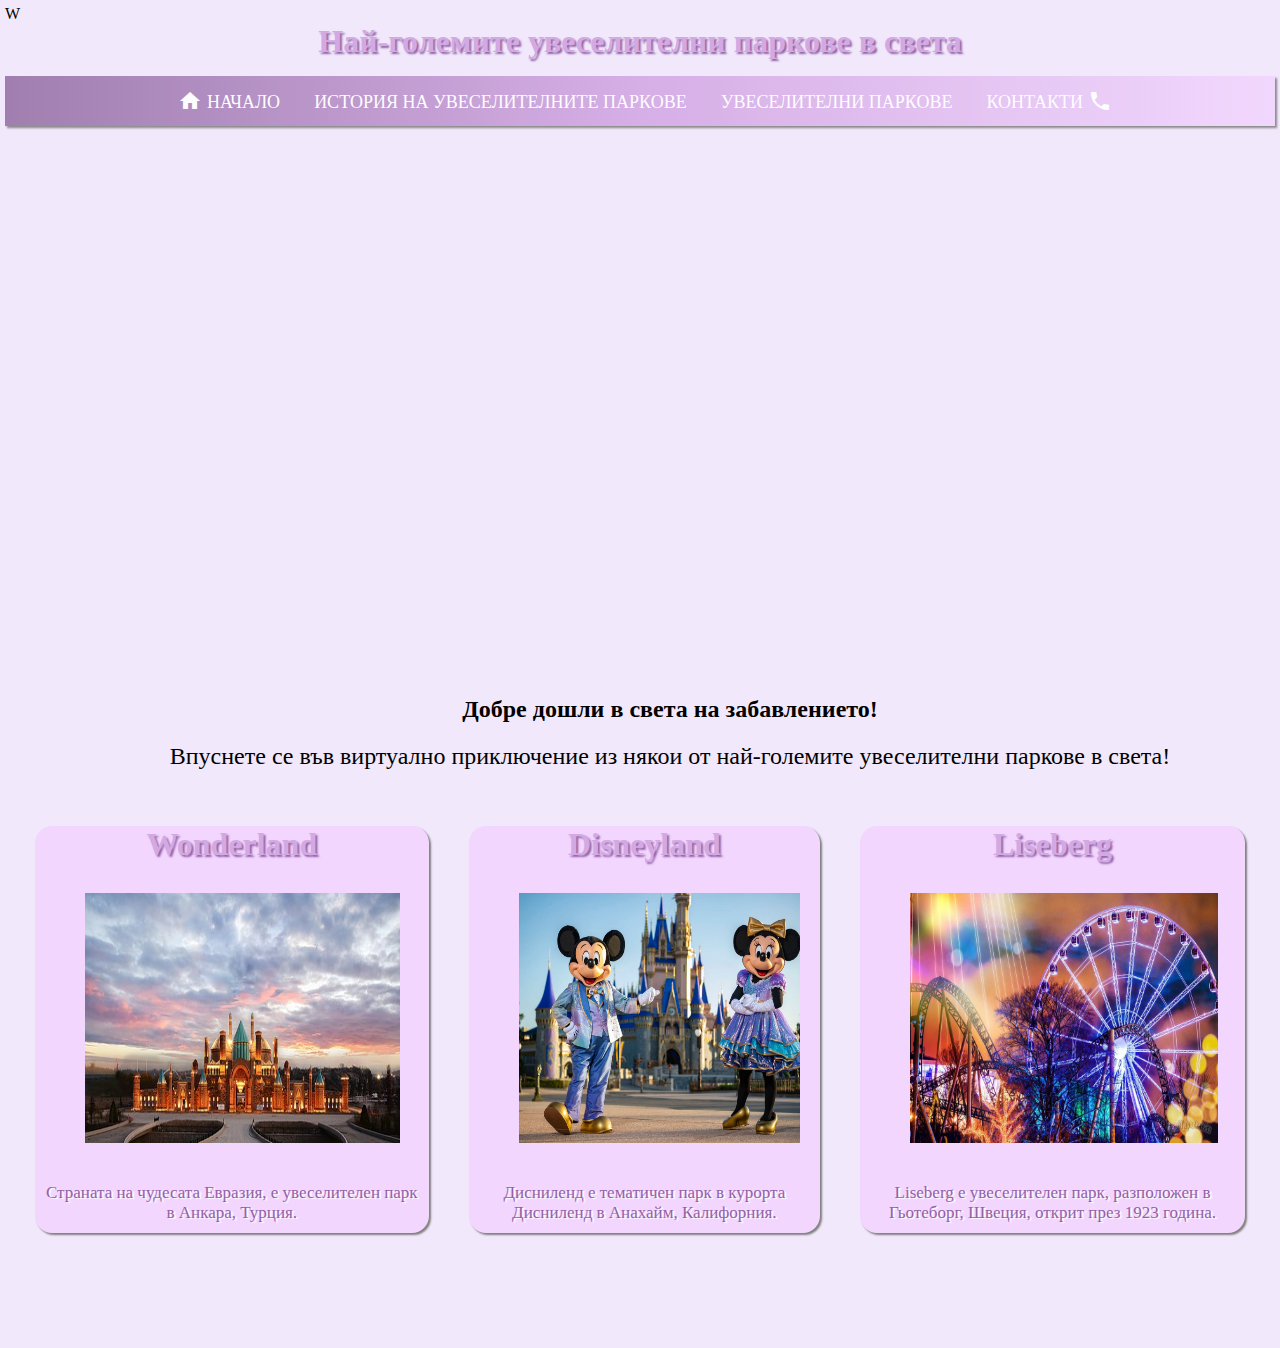
<file: index.html>
﻿W<!DOCTYPE html>

<html lang="en" xmlns="http://www.w3.org/1999/xhtml">
<head>
    <meta charset="utf-8" />
    <link href="./css/amusment_park.css" rel="stylesheet">
    <link href="https://fonts.googleapis.com/icon?family=Material+Icons" rel="stylesheet">
    <title>Лунапаркове в света</title>
</head>
<body>
    <header>
        <h1>Най-големите увеселителни паркове в света</h1>
        <nav>
            <ul>
                <li><a href="index.html"><sub><i class="material-icons">home</i></sub> Начало</a></li>
                <li><a href="history.html">История на увеселителните паркове</a></li>
                <li>
                    <a href="">Увеселителни паркове</a>
                    <ul class="drop-down">
                        <li><a href="global_vilage.html">Global Village</a></li>
                        <li><a href="disneyland.html">Disneyland</a></li>
                        <li><a href="puy_du_fou.html">Puy Du Fou</a></li>
                        <li><a href="magic_mountain.html">Six Flags Magic Mountain</a></li>
                    </ul>
                </li>
                <li><a href="contacts.html">Контакти <sub><i class="material-icons">call</i></sub></a></li>
            </ul>
        </nav>

        <div class="bg-img">
            <h1></h1>
        </div>

    </header>

    <div class="main-info">
        <h2>Добре дошли в света на забавлението!</h2>
        <p>
            Впуснете се във виртуално приключение из някои от най-големите увеселителни паркове в света!
        </p>
    </div>
    <!--<div class="home-images">
        <img src="./images/amusment1.jpg">
        <img src="./images/amusment2.jpg">
        <img src="./images/amusment3.jpg">
    </div>-->
    <!--<img src="./images/amusment4.jpg">-->



    <div class="article">
        <div id="article1">
            <h1 class="title-art">Wonderland</h1>
            <img src="./images/amusment1.jpg" class="image">
            <p class="description">
                Страната на чудесата Евразия, е увеселителен парк в Анкара, Турция.
            </p>
        </div>
        <div id="article2">
            <h1 class="title-art">Disneyland</h1>
            <img src="./images/amusment2.jpg" class="image">
            <p class="description">
                Дисниленд е тематичен парк в курорта Дисниленд в Анахайм, Калифорния.
            </p>
        </div>
        <div id="article3">
            <h1 class="title-art">Liseberg</h1>
            <img src="./images/amusment3.jpg" class="image">
            <p class="description">
                Liseberg е увеселителен парк, разположен в Гьотеборг, Швеция, открит през 1923 година.

            </p>

        </div>
    </div>
    <footer></footer>

</body>
</html>
</file>
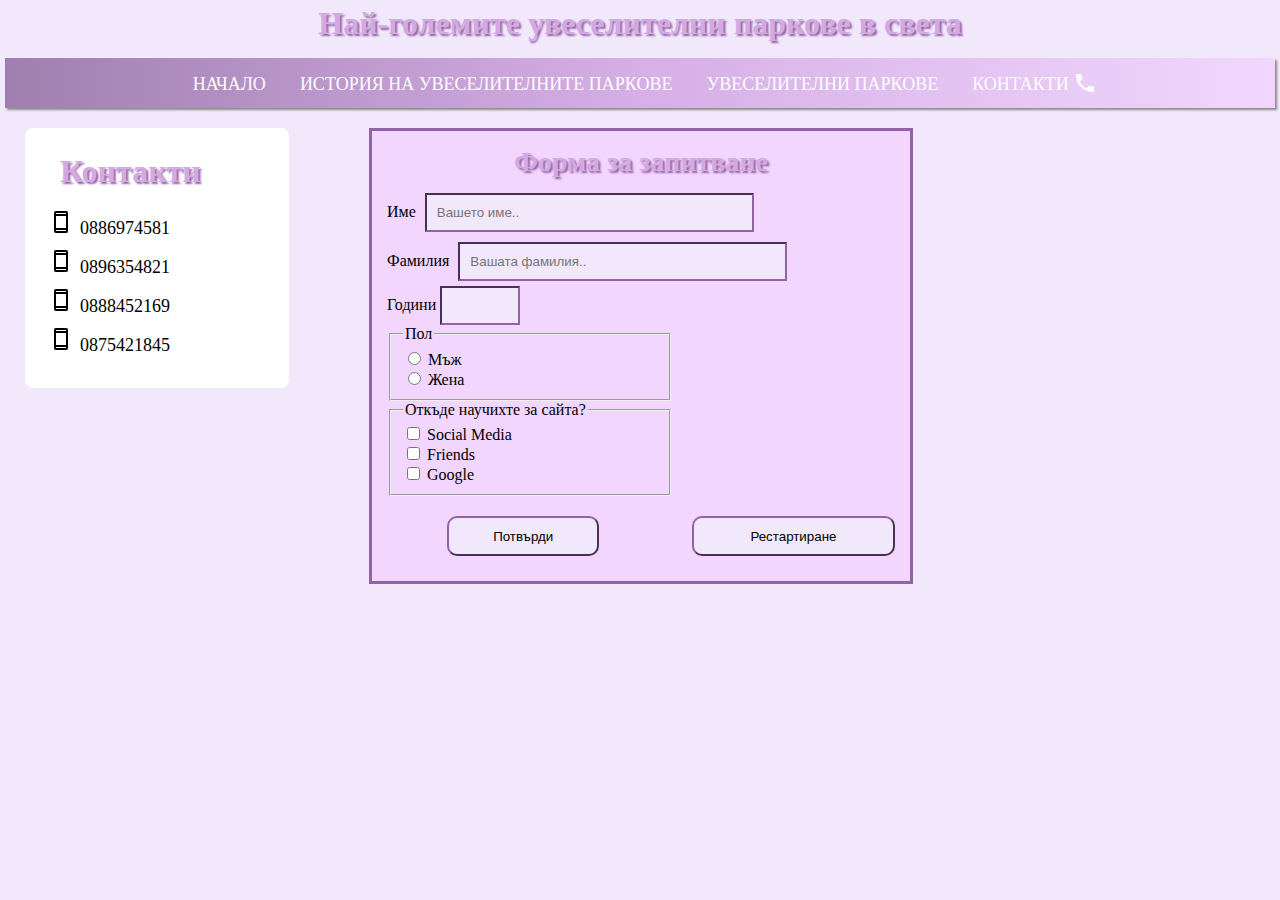
<file: contacts.html>
﻿<!DOCTYPE html>

<html lang="en" xmlns="http://www.w3.org/1999/xhtml">

<head>
    <meta charset="utf-8" />
    <link href="./css/amusment_park.css" rel="stylesheet">
    <link href="https://fonts.googleapis.com/icon?family=Material+Icons" rel="stylesheet">
    <title>Контакти</title>
</head>

<body>
    <header>
        <h1>Най-големите увеселителни паркове в света</h1>

        <nav>
            <ul>
                <li><a href="index.html">Начало</a></li>
                <li><a href="history.html">История на увеселителните паркове</a></li>
                <li>
                    <a href="">Увеселителни паркове</a>
                    <ul class="drop-down">
                        <li><a href="global_vilage.html">Global Village</a></li>
                        <li><a href="disneyland.html">Disneyland</a></li>
                        <li><a href="puy_du_fou.html">Puy Du Fou</a></li>
                        <li><a href="magic_mountain.html">Six Flags Magic Mountain</a></li>
                    </ul>
                </li>
                <li><a href="contacts.html">Контакти <sub><i class="material-icons">call</i></sub></a></li>
            </ul>
        </nav>
    </header>
    <div class="main">
        <div class="contact">
            <h1>Контакти</h1>
            <ul>
                <li>0886974581</li>
                <li>0896354821</li>
                <li>0888452169</li>
                <li>0875421845</li>
            </ul>
        </div>



        <div class="registration">
            <h1>Форма за запитване</h1>
            <form action="https://www.google.bg/" method="get" target="_blank">
                <label for="name">Име</label>
                <input type="text" id="name" name="firstname" placeholder="Вашето име.."><br>
                <label for="last_name">Фамилия</label>
                <input type="text" id="last_name" name="lastname" placeholder="Вашата фамилия.."><br>
                <label for="age">Години</label>
                <input type="number" id="age" name="age" max="100" min="1"><br>
                <fieldset>
                    <legend>Пол</legend>
                    <!--<label for="gender">Пол</label><br>-->
                    <input type="radio" id="male" value="Мъж" name="gender">
                    <label for="male">Мъж</label><br>
                    <input type="radio" id="female" value="Жена" name="gender">
                    <label for="female">Жена</label><br>
                </fieldset>
                <fieldset>
                    <legend>Откъде научихте за сайта?</legend>
                    <input type="checkbox" id="social-media" name="question" value="SocialMedia">
                    <label for="social-media">Social Media</label><br>
                    <input type="checkbox" id="fr" name="question" value="Friends">
                    <label for="fr">Friends</label><br>
                    <input type="checkbox" id="google" name="question" value="Google">
                    <label for="google">Google</label><br>
                </fieldset>
                <input type="submit" value="Потвърди">
                <input type="reset" value="Рестартиране">
            </form>
        </div>
    </div>
    <footer></footer>

</body>

</html>
</file>
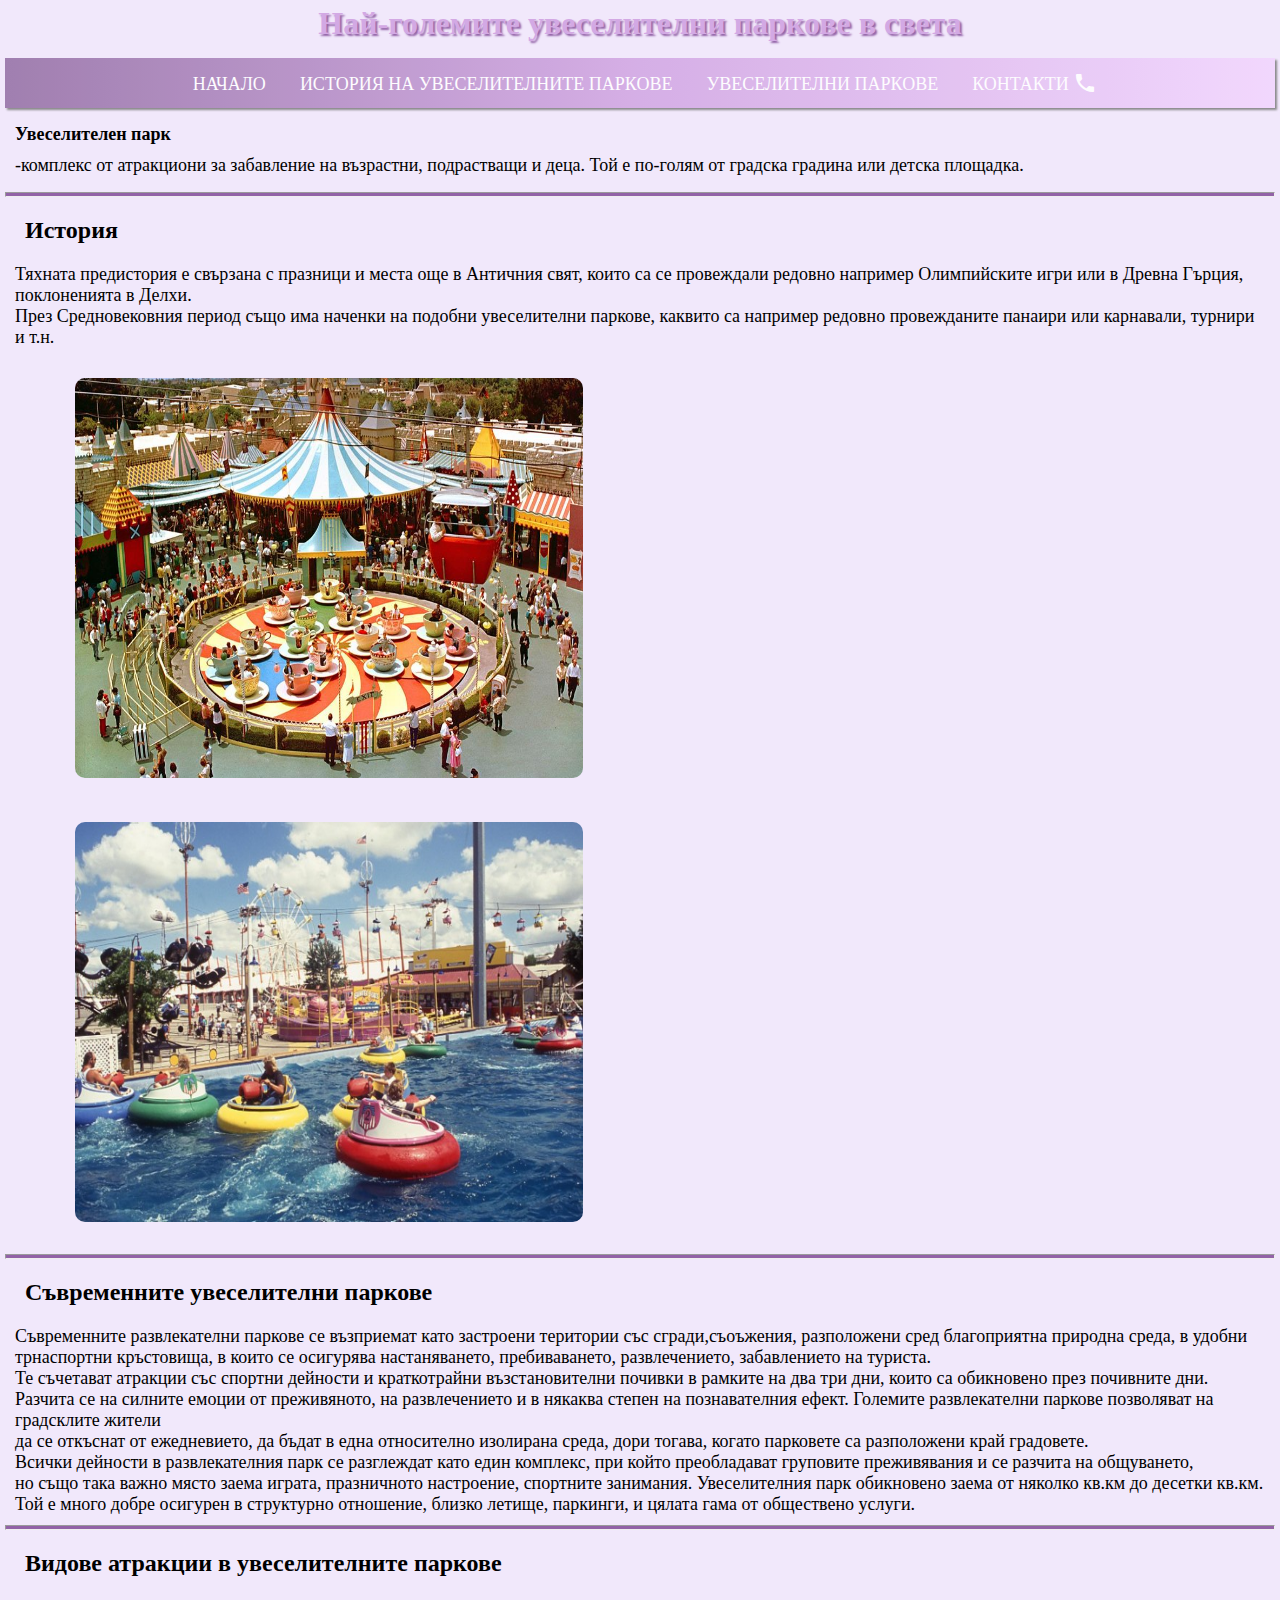
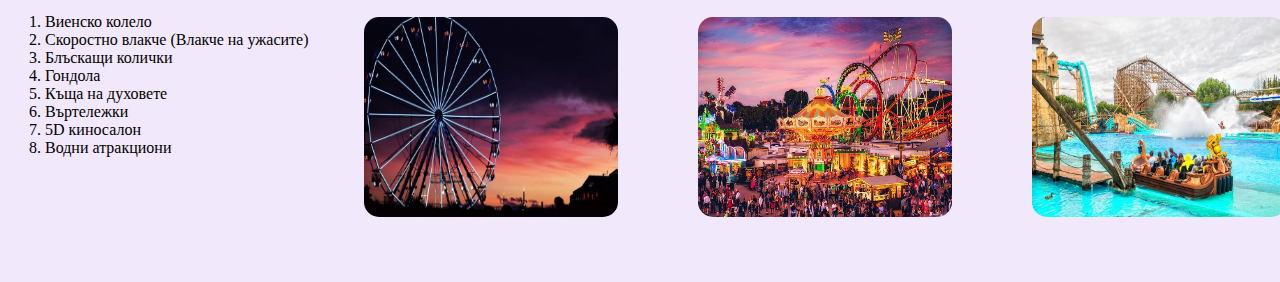
<file: history.html>
﻿<!DOCTYPE html>

<html lang="en" xmlns="http://www.w3.org/1999/xhtml">
<head>
    <meta charset="utf-8" />
    <link href="./css/amusment_park.css" rel="stylesheet">
    <link href="https://fonts.googleapis.com/icon?family=Material+Icons" rel="stylesheet">
    <title>История</title>
</head>
<body>
    <header>
        <h1>Най-големите увеселителни паркове в света</h1>

        <nav>
            <ul>
                <li><a href="index.html">Начало</a></li>
                <li><a href="history.html">История на увеселителните паркове</a></li>
                <li>
                    <a href="">Увеселителни паркове</a>
                    <ul class="drop-down">
                        <li><a href="global_vilage.html">Global Village</a></li>
                        <li><a href="disneyland.html">Disneyland</a></li>
                        <li><a href="puy_du_fou.html">Puy Du Fou</a></li>
                        <li><a href="magic_mountain.html">Six Flags Magic Mountain</a></li>
                    </ul>
                </li>
                <li><a href="contacts.html">Контакти <sub><i class="material-icons">call</i></sub></a></li>
            </ul>
        </nav>
    </header>

    <dl>

        <dt><strong>Увеселителен парк</strong></dt>
        <dd>-комплекс от атракциони за забавление на възрастни, подрастващи и деца. Той е по-голям от градска градина или детска площадка.</dd>
    </dl>
    <hr>
    <h2>История</h2>
    <p>
        Тяхната предистория е свързана с празници и места още в Античния свят, които са се провеждали редовно например Олимпийските игри или в Древна Гърция, поклоненията в Делхи.<br>
        През Средновековния период също има наченки на подобни увеселителни паркове, каквито са например редовно провежданите панаири или карнавали, турнири и т.н.
    </p>
    <div class="history-img">
        <img src="./images/amusment5.jpg" alt="amusment park">
        <img src="./images/amusment6.jpg" alt="amusment park">
    </div>
    <hr>
    <h2>Съвременните увеселителни паркове</h2>
    <p>
        Съвременните развлекателни паркове се възприемат като застроени територии със сгради,съоъжения, разположени сред благоприятна природна среда, в удобни трнаспортни кръстовища, в които се осигурява настаняването, пребиваването, развлечението, забавлението на туриста. <br>
        Те съчетават атракции със спортни дейности и краткотрайни възстановителни почивки в рамките на два три дни, които са обикновено през почивните дни. <br>
        Разчита се на силните емоции от преживяното, на развлечението и в някаква степен на познавателния ефект. Големите развлекателни паркове позволяват на градсклите жители <br>
        да се откъснат от ежедневието, да бъдат в една относително изолирана среда, дори тогава, когато парковете са разположени край градовете. <br>
        Всички дейности в развлекателния парк се разглеждат като един комплекс, при който преобладават груповите преживявания и се разчита на общуването,<br>
        но също така важно място заема играта, празничното настроение, спортните занимания. Увеселителния парк обикновено заема от няколко кв.км до десетки кв.км. <br>
        Той е много добре осигурен в структурно отношение, близко летище, паркинги, и цялата гама от обществено услуги.
    </p>
    <hr>
    <div class="kind-atractions">
        <h3>Видове атракции в увеселителните паркове</h3>
        <ol>
            <li>Виенско колело</li>
            <li>Скоростно влакче (Влакче на ужасите)</li>
            <li>Блъскащи колички</li>
            <li>Гондола</li>
            <li>Къща на духовете</li>
            <li>Въртележки</li>
            <li>5D киносалон </li>
            <li>Водни атракциони </li>
        </ol>
        <div class="images-atractions">
            <img src="./images/viensko.jpg" alt="atraction">
            <img src="./images/vlakche.jpg" alt="atraction">
            <img src="./images/voda.jpg" alt="atraction">
        </div>
    </div>
    <footer></footer>

</body>
</html>
</file>
<file: css/amusment_park.css>
﻿
body {
    background-color: #f1e8fb;
    margin: 5px;
}

h1 {
    color: #d3a9e4;
    margin: 0;
    text-align: center;
    text-shadow: 2px 2px 2px #9262a7;
    font-family: 'Comic Sans MS';
}

h2, h3 {
    margin: 20px;
    font-family: 'Comic Sans MS';
    font-size: 24px;
}

hr {
    height: 3px;
    background-color: #9262a7;
}

img {
    height: 400px;
    width: 60%;
    margin: 40px 300px;
}

footer {
    width: 100%;
    height: 50px;
}

p {
    margin: 10px;
    font-size: 18px;
    font-family: 'Comic Sans MS';
}

dt, dd {
    font-size: 18px;
    font-family: 'Comic Sans MS';
    margin: 10px;
}

ol li {
    font-family: 'Comic Sans MS';
    font-size: 16px;
}
/* Форматиране на линкове */

.link a {
    font-size: 18px;
    margin: 10px;
}

    .link a:link {
        color: #532e74;
    }

    .link a:visited {
        color: #9262a7;
    }

    .link a:active {
        color: white;
    }

/* Форматиране на навигационно меню */
nav {
    background-image: linear-gradient(to right,#9874a8,#d3a9e4,#f2d6fe);
    margin-top: 5px;
    height: 50px;
    opacity: 0.9;
    box-shadow: 2px 2px 2px grey;
/*    position:relative;
*/   
}

    nav ul {
        text-align: center;
    }

        nav ul li {
            list-style-type: none;
            display: inline-block;
            font-size: 18px;
            font-family: 'Comic Sans MS';
            margin-top: 13px;
            text-transform: uppercase;
            margin-right: 30px;
            text-align: center;
        }

    nav a {
        text-decoration: none;
        color: white;
    }

        nav a:hover {
            background-color: #9262a7;
            display: block;
            border-radius: 5px;
        }

    nav ul ul {
        display: none;
        position: absolute;
    }

    nav ul li:hover > ul {
        display: inline-block;
        background-color: #d3a9e4;
        opacity: 1;
        border: none;
        box-shadow: 2px 2px 2px grey;
    }

    nav ul li > ul {
        top: 104px;
        left: 850px;
    }

    nav ul ul li {
        width: 170px;
        position: relative;
        display: block;
    }
/* Форматиране на снимка като бегграунд */
.bg-img {
    background-image: url('https://media.disneylandparis.com/d4th/en-gb/images/HD13302_2_2050jan01_world_disneyland-park-dlp-website-visual_5-2_tcm752-248638.jpg?w=1920&f=webp');
    height: 500px;
    width: 100%;
    background-position: center;
    background-size: cover;
    max-width: 100%;
/*    border-end-start-radius:100px;
    border-end-end-radius:100px;*/ 
/*    clip-path: ellipse(100% 100% at 50% 0%);
*/
}
    .bg-img:hover {
        opacity: 0.7;
        transition: .5s ease;
    }


/* Форматиране на главния текст на страницата */
.main-info {
    text-align: center;
    margin: 30px;
    padding-top: 20px;
    width: 100%;
    height: 60px;
}

    .main-info p {
        font-size: 24px;
        font-family: 'Comic Sans MS';
    }

/* Форматиране на снимки */
.kind-atractions img{
    border-radius: 15px;
}

.slider-container li img{
    width:60%;
    height:450px;
    margin-left:310px;
}
.history-img img {
    height: 400px;
    width: 40%;
    margin: 20px 70px;
    flex-flow: row wrap;
    border-radius: 10px;
}

    .history-img img:hover {
        opacity: 0.7;
        transition: .5s ease;
    }

/* Форматиране на формата за запитване */
.registration {
    float: right;
    margin: 20px 60px;
    background-color: #f2d6fe;
    height: 420px;
    width: 40%;
    padding: 15px;
    border: 3px solid;
    border-color: #9262a7;
}

    .registration h1 {
        font-size: 28px;
        padding-bottom: 10px;
    }
input[type=text] {
    background-color: #f1e8fb;
    color: black;
    padding: 10px;
    margin: 5px;
    width: 60%;
    border-color: #9262a7;
}

input[type=number] {
    background-color: #f1e8fb;
    color: black;
    padding: 10px;
    border-color: #9262a7;
}

input[type=submit] {
    background-color: #f1e8fb;
    color: black;
    margin-left: 60px;
    margin-top: 20px;
    width: 30%;
    height: 40px;
    float: left;
    border-color: #9262a7;
    border-radius:10px;
}

input[type=reset] {
    background-color: #f1e8fb;
    color: black;
    margin-left: 60px;
    margin-top: 20px;
    width: 40%;
    height: 40px;
    float: right;
    border-color: #9262a7;
    border-radius: 10px;
}
fieldset{
    width:50%;
}
/* Форматиране на полето за контакти */
.contact {
    background-color: white;
    width: 20%;
    height: 250px;
    padding: 5px;
    margin: 20px;
    border-radius: 8px;
}

    .contact ul {
        list-style-image: url("/images/phone.png");
    }

        .contact ul li {
            margin: 10px;
            padding: 0;
        }

    .contact li {
        width: 10%;
        text-align: left;
        font-size: 18px;
    }

    .contact h1 {
        text-align: left;
        margin: 20px 30px;
    }

/* Форматиране на статийте */

.article {
    display: inline-flex;
    margin: 40px 10px;
}

    .article .image {
        padding: 30px;
        position: relative;
        height: 250px;
        width: 80%;
        margin: 0px 20px;
    }
/* .article .image:hover {
        transform: translateY(-10px);
    }*/

#article1, #article2, #article3 {
    background-color: #f2d6fe;
    margin: 20px;
    border-radius: 17px;
    box-shadow: 2px 2px 2px grey;
}

#article3 {
    width: 50%;
}


.description {
    text-align: center;
    font-family: 'Comic Sans MS';
    font-size: 17px;
    color: #9262a7;
    text-shadow: 2px 1px 1px white;
}

#article3:hover {
    transform: scale(1.1);
/*    Методът увеличава или намалява размера на даден елемент (според параметрите, дадени за ширината и височината)
*/}

#article1:hover {
    transform: scale(1.1);
    /*    Методът увеличава или намалява размера на даден елемент (според параметрите, дадени за ширината и височината)
*/
}

#article2:hover {
    transform: scale(1.1);
    /*    Методът увеличава или намалява размера на даден елемент (според параметрите, дадени за ширината и височината)
*/
}


.main {
    display: flex;
}
.kind-atractions ol {
    float: left;
}
.kind-atractions .images-atractions {
    width: 20%;
    height: 200px;
    display: flex;
    padding: 15px;
}

.kind-atractions img {
    margin: 5px 40px;
    width: 100%;
    height: 200px;
}

/* Форматиране на таблиците */

table {
    border: 3px solid;
    border-color: #9262a7;
    font-size: 20px;
    font-family: 'Comic Sans MS';
    text-align: center;
    margin: 20px;
}

    table tr {
        background-color: #f1e8fb;
    }

        table tr:nth-child(2n+1) {
            background-color: #d3a9e4;
        }

    table td:nth-child(2n+1) {
        color: #532e74;
    }

    table img {
        width: 100%;
        height: 100px;
        float: left;
        margin: 0;
        padding: 0;
    }

/* Форматиране на полето с информация за личност */

.creator-info {
    height: 300px;
    width: 50%;
    align-items: center;
    justify-content: center;
    display: flex;
    padding: 10px;
    background-color: #c5aad0;
    border-radius: 17px;
    margin-left: 400px;
}

    .creator-info img {
        height: 300px;
        width: 30%;
        margin: 5px;
    }

    .creator-info p {
        font-size: 18px;
        text-align: justify;
        color: white;
    }
/* Форматиране на видео*/

video {
    width: 80%;
    height: 600px;
    margin: 50px;
}

.vid {
    text-align: center;
}

/* Форматиране на полето за началния текст */

.intro {
    margin: 40px;
    text-align: center;
    font-size: 20px;
}

.intro-div {
    background-image: linear-gradient(to right,#b286c6,#d3a9e4,#f2d6fe);
    border-radius: 10px;
}

/* Форматиране на основния текст на страниците */

.main-text a {
    text-decoration: none;
}

    .main-text a:link {
        text-decoration: none;
        color: #9262a7;
    }

    .main-text a:visited {
        color: #d3a9e4;
    }

    .main-text a:hover {
        text-decoration: underline;
    }

    .main-text a:active {
        color: white;
    }

.main-text p {
    text-align: justify;
}

.main-text h3 {
    color: #d3a9e4;
    text-shadow: 1px 2px 1px white;
    font-size: 26px;
    text-align: center;
}

/* Форматиране на снимките към основния текст */

.slider {
    width: 100%;
    height: 300px;
}

    .slider img {
        height: 250px;
        width: 30%;
        margin: 20px;
        box-shadow: 5px 2px 5px black;
    }

/* Форматиране на списък */

.list-add {
    width: 30%;
    height: 50px;
    background-color: #f2d6fe;
    margin: 10px 500px;
    border-radius: 10px;
}

    .list-add ul li {
        font-size: 18px;
    }

#image {
    height: 500px;
    width: 60%;
}

/* За анимацията към снимките */

.container {
    position: relative;
    width: 80%;
}

    .container img {
        box-shadow: 2px 2px 2px black;
    }

.overlay {
    position: absolute;
    top: 40px;
    bottom: 0;
    left: 300px;
    right: 0;
    height: 400px;
    width: 60%;
    opacity: 0;
    transition: .5s ;
    background-color: #f2d6fe;
}

.container:hover .overlay {
    opacity: 0.9;
}

.text {
    color: black;
    font-size: 20px;
    position: absolute;
    top: 50%;
    left: 50%;
    transform: translate(-50%, -50%);
    -ms-transform: translate(-50%, -50%);
/*    Методът премества елемент от текущата му позиция (според към параметрите, дадени за оста X и оста Y)*/ 
    font-family: 'Comic Sans MS';

}

.container_two {
    position: relative;
    width: 80%;
}

    .container_two img {
        box-shadow: 2px 2px 2px black;
    }

.overlay_two {
    position: absolute;
    top: 40px;
    bottom: 0;
    left: 300px;
    right: 0;
    height: 500px;
    width: 60%;
    opacity: 0;
    transition: .5s ;
    background-color: #f2d6fe;
}

.container_two:hover .overlay_two {
    opacity: 0.9;
}
</file>
